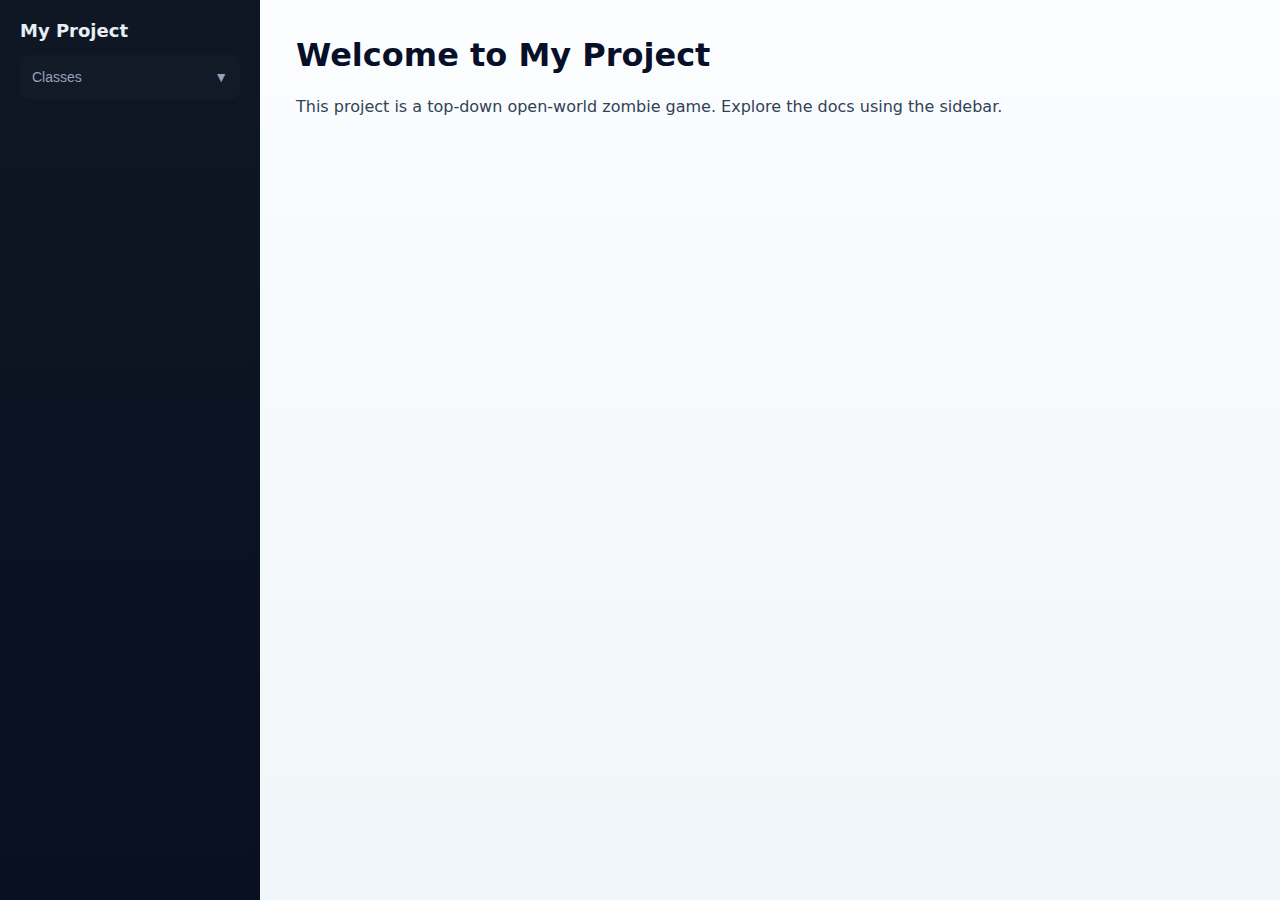
<file: template/index.html>
<!DOCTYPE html>
<html lang="en">

<head>
    <meta charset="UTF-8">
    <meta name="viewport" content="width=device-width, initial-scale=1.0">
    <title>My Project Documentation</title>
    <link rel="stylesheet" href="./homePageStyles.css">
    <link rel="stylesheet" href="./sidebar.css">
    <script src="./helper.js" defer></script>
</head>

<body>
    <div class="sidebar">
        <a href="./">
            <h2>My Project</h2>
        </a>
        <div class="nav-section">
            <button class="toggle-btn" onclick="toggleMenu('classes')">Classes <span class="arrow">▼</span></button>
            <div id="classes" class="nav-links">
                <a href="./objs/class.html">NPC</a>
                <a href="player.html">Player</a>
                <a href="enemy.html">Enemy</a>
            </div>
        </div>
    </div>

    <!-- Main Content -->
    <div class="content">
        <h1>Welcome to My Project</h1>
        <p>This project is a top-down open-world zombie game. Explore the docs using the sidebar.</p>
    </div>
</body>

</html>
</file>
<file: template/homePageStyles.css>
:root {
  --sidebar-width: 260px;
  --sidebar-bg: #0f1724;
  --accent: #10b981;
  --muted: #94a3b8;
  --content-bg: #f7fafc;
  --glass: rgba(255, 255, 255, 0.04);
  --radius: 12px;
  --shadow: 0 6px 18px rgba(2, 6, 23, 0.15);
}

* {
  box-sizing: border-box
}

html,
body {
  height: 100%
}

body {
  margin: 0;
  font-family: Inter, system-ui, -apple-system, "Segoe UI", Roboto, "Helvetica Neue", Arial;
  -webkit-font-smoothing: antialiased;
  -moz-osx-font-smoothing: grayscale;
  background: linear-gradient(180deg, #fbfdff 0%, #f0f6f9 100%);
  color: #071028;
  display: flex;
  min-height: 100vh;
}

/* content area */
.content {
  flex: 1;
  padding: 36px;
  background: transparent;
  min-height: 100vh;
}

.content h1 {
  margin-top: 0;
  font-size: 32px
}

.content p {
  color: #334155;
  font-size: 16px;
  line-height: 1.5
}

/* small screens - convert sidebar to a top bar */
@media (max-width:900px) {
  body {
    flex-direction: column;
  }
}

/* utility */
.hidden {
  display: none
}
</file>
<file: template/sidebar.css>
.sidebar {
    width: var(--sidebar-width);
    padding: 20px;
    background: linear-gradient(180deg, var(--sidebar-bg), #081021);
    color: #e6eef6;
    display: flex;
    flex-direction: column;
    gap: 14px;
}

.sidebar a {
    color: inherit;
    text-decoration: none
}

.sidebar h2 {
    margin: 0;
    font-size: 18px
}

/* navigation */
.nav-section {
    background: rgba(255, 255, 255, 0.02);
    padding: 8px;
    border-radius: 8px
}

.toggle-btn {
    width: 100%;
    background: transparent;
    border: 0;
    color: var(--muted);
    padding: 6px 4px;
    text-align: left;
    font-size: 14px;
    cursor: pointer;
    display: flex;
    justify-content: space-between;
    align-items: center;
}

.nav-links {
    display: none;
    flex-direction: column;
    margin-top: 8px;
    padding-left: 6px;
    gap: 6px
}

.nav-links a {
    color: #dbeaf5;
    text-decoration: none;
    padding: 4px;
    border-radius: 6px;
    font-size: 14px
}

.nav-links a.active {
    font-weight: 600;
    background: rgba(255, 255, 255, 0.03);
}

.nav-links a:hover {
    background: rgba(255, 255, 255, 0.03);
    color: #ffffff;
    
}

/* small screens */
@media (max-width:900px) {
    .sidebar {
        width: 100%;
        flex-direction: row;
        align-items: center;
        padding: 12px;
        gap: 12px
    }

    .content {
        padding: 16px
    }

    .nav-links {
        position: absolute;
        left: 12px;
        right: 12px;
        top: 72px;
        background: var(--sidebar-bg);
        padding: 12px;
        border-radius: 8px
    }
}
</file>
